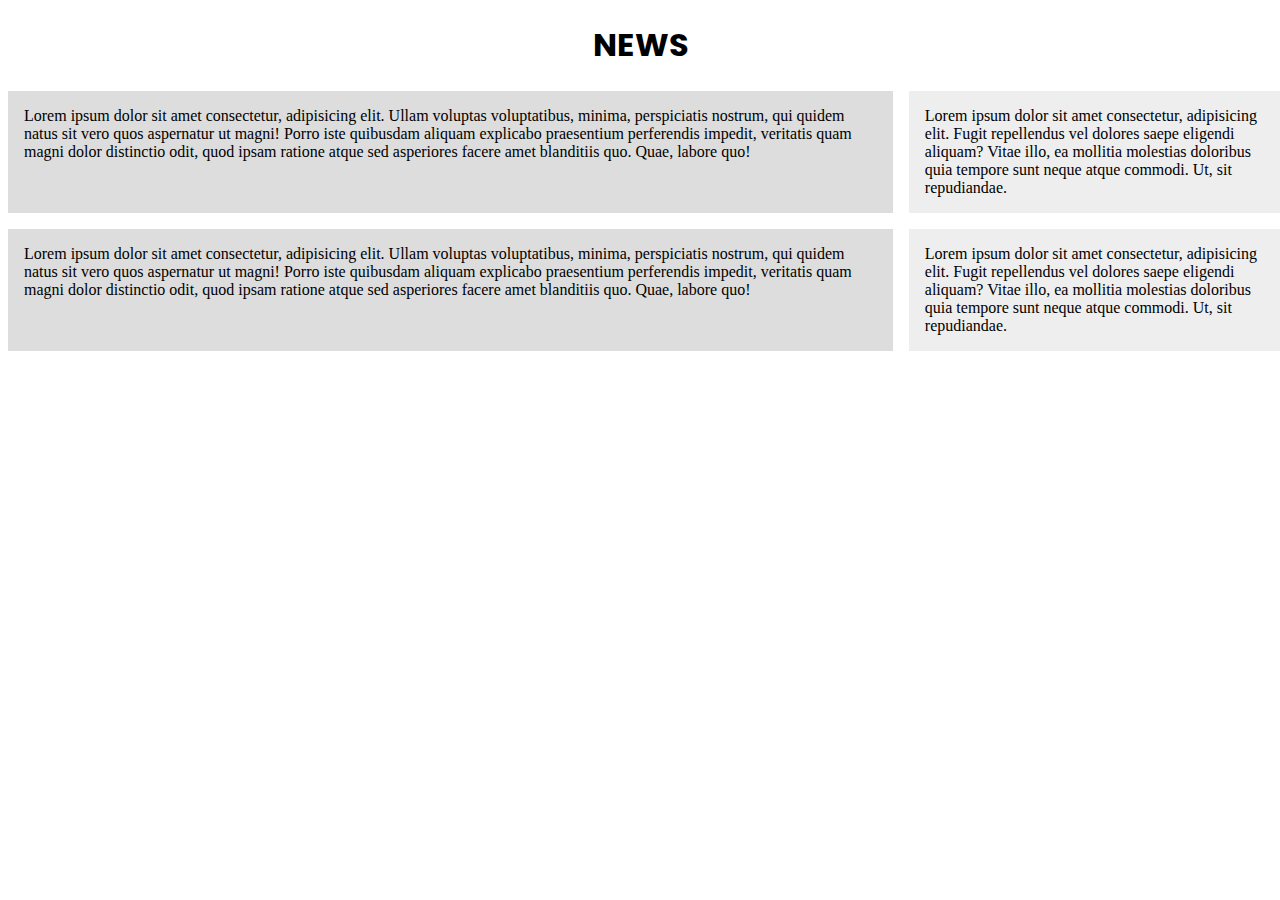
<file: index.html>
<!DOCTYPE html>
<html>

<head>
    <title>
        CSS Grids
    </title>
    <link rel="stylesheet" href="css/style.css">
    <meta charset="UTF-8">
</head>

<body>
    <h1>NEWS</h1>
    <div class="wrapper">
        <div>
            Lorem ipsum dolor sit amet consectetur, adipisicing elit. Ullam voluptas voluptatibus, minima, perspiciatis
            nostrum, qui quidem natus sit vero quos aspernatur ut magni! Porro iste quibusdam aliquam explicabo
            praesentium perferendis impedit, veritatis quam magni dolor distinctio odit, quod ipsam ratione atque sed
            asperiores facere amet blanditiis quo. Quae, labore quo!
        </div>
        <div>
            Lorem ipsum dolor sit amet consectetur, adipisicing elit. Fugit repellendus vel dolores saepe eligendi
            aliquam? Vitae illo, ea mollitia molestias doloribus quia tempore sunt neque atque commodi. Ut, sit
            repudiandae.
        </div>
        <div>
            Lorem ipsum dolor sit amet consectetur, adipisicing elit. Ullam voluptas voluptatibus, minima, perspiciatis
            nostrum, qui quidem natus sit vero quos aspernatur ut magni! Porro iste quibusdam aliquam explicabo
            praesentium perferendis impedit, veritatis quam magni dolor distinctio odit, quod ipsam ratione atque sed
            asperiores facere amet blanditiis quo. Quae, labore quo!
        </div>
        <div>
            Lorem ipsum dolor sit amet consectetur, adipisicing elit. Fugit repellendus vel dolores saepe eligendi
            aliquam? Vitae illo, ea mollitia molestias doloribus quia tempore sunt neque atque commodi. Ut, sit
            repudiandae.
        </div>
    </div>
</body>

</html>
</file>
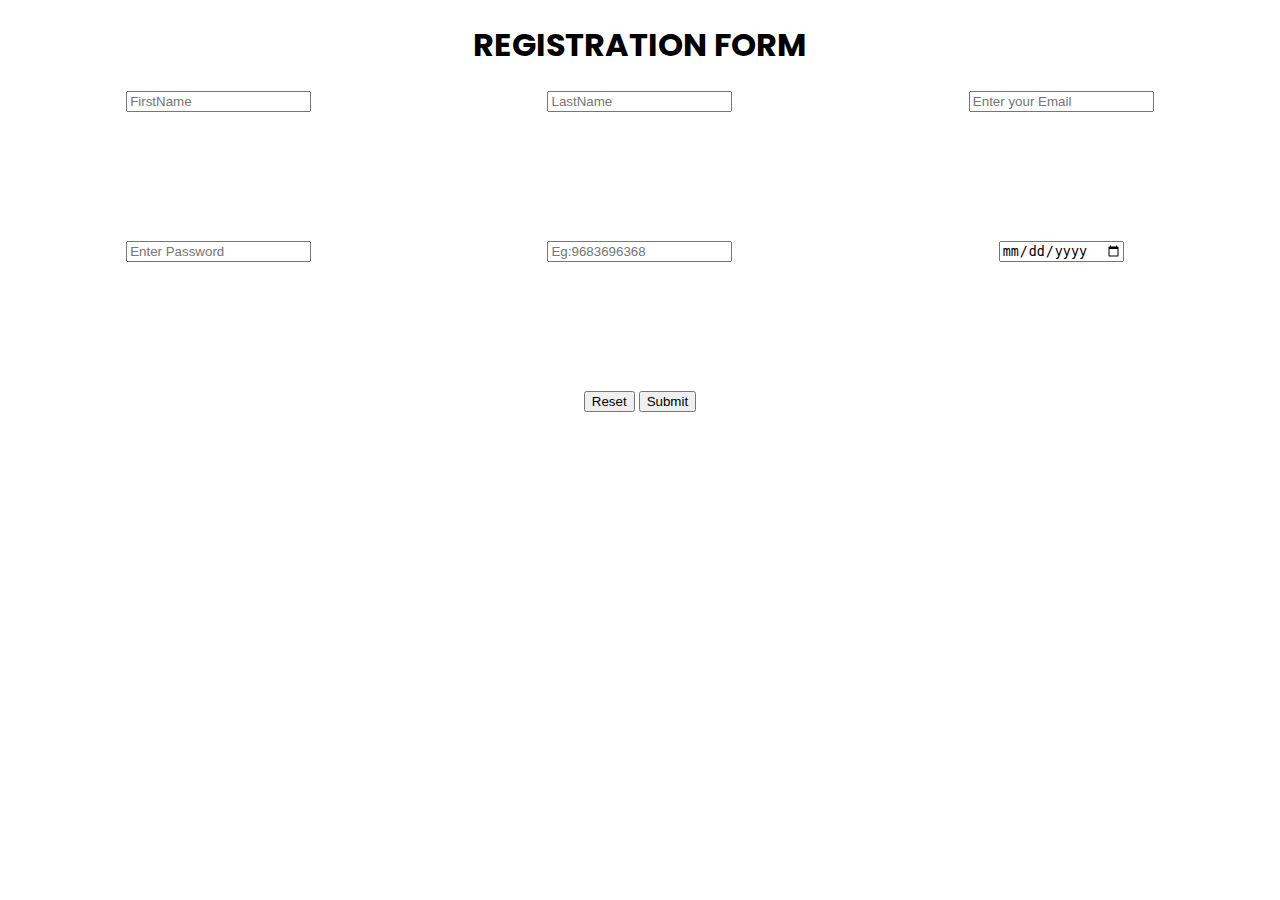
<file: Form.html>
<!DOCTYPE html>
<html lang="en">
<head>
    <meta charset="UTF-8">
    <meta http-equiv="X-UA-Compatible" content="IE=edge">
    <meta name="viewport" content="width=device-width, initial-scale=1.0">
    <title>REGISTRATION FORM</title>
    <link rel="stylesheet" href="css/form.css">
</head>
<body>
    <h1>REGISTRATION FORM</h1>
    <div class="container">
        <div class="firstname">
            <input type="text" placeholder="FirstName">
        </div>
        <div class="lastname">
            <input type="text" placeholder="LastName">
        </div>
        <div class="email">
            <input type="email" placeholder="Enter your Email">
        </div>
        <div class="password">
            <input type="password" placeholder="Enter Password">
        </div>
        <div class="phone">
            <input type="tel" placeholder="Eg:9683696368">
        </div>
        <div class="dateofbirth">
            <input type="date" >
        </div>
        <div></div>
        <div class="btn">
            <button id="reset">Reset</button>
            <button id="submit">Submit</button>
        </div>
    </div>
</body>
</html>
</file>
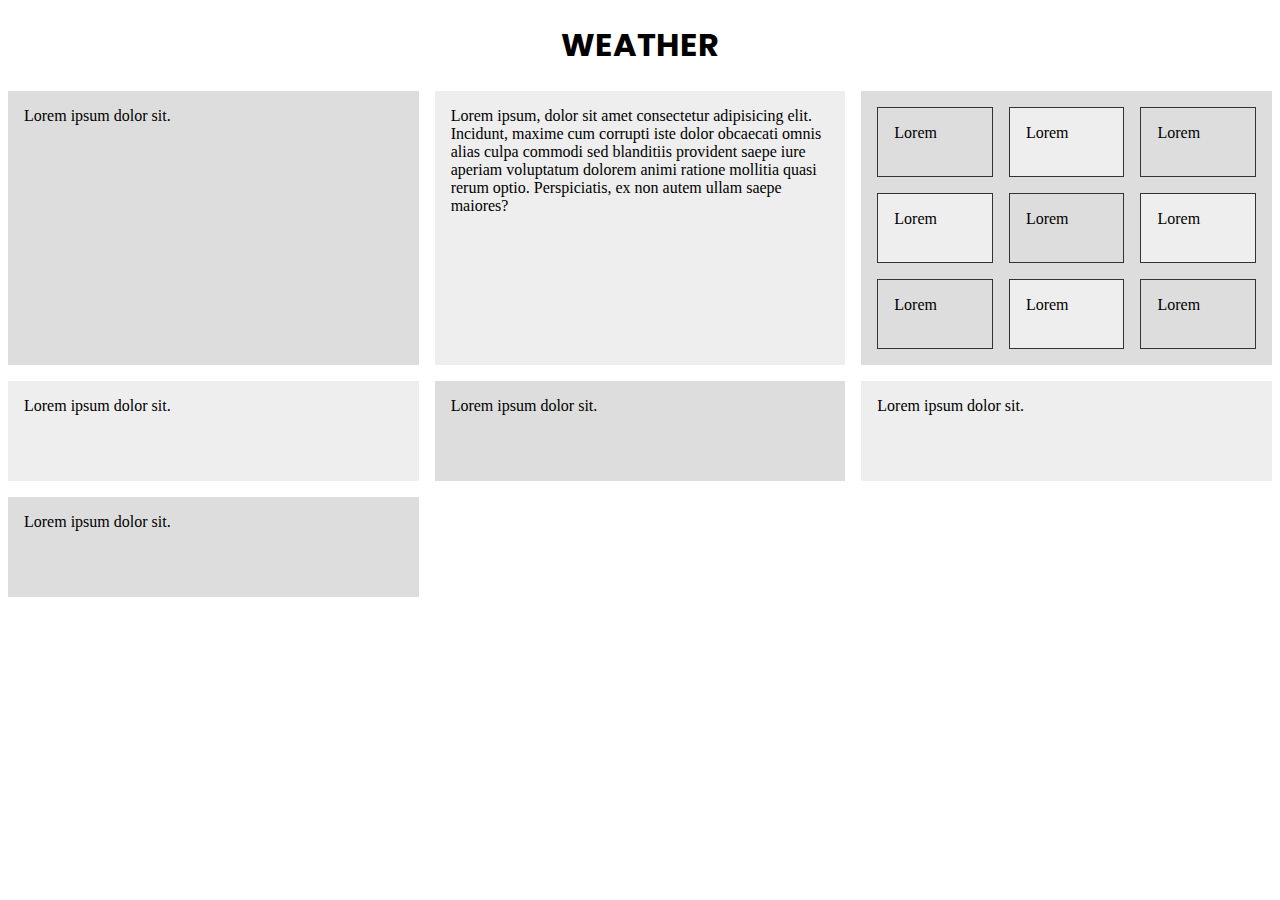
<file: index2.html>
<!DOCTYPE html>
<html lang="en">

<head>
    <meta charset="UTF-8">
    <meta name="viewport" content="width=device-width, initial-scale=1.0">
    <title>CSS Grids</title>
    <link rel="stylesheet" href="css/style2.css">
</head>

<body>
    <h1>WEATHER</h1>
    <div class="wrapper">
        <div>
            Lorem ipsum dolor sit.
        </div>
        <div>
            Lorem ipsum, dolor sit amet consectetur adipisicing elit. Incidunt, maxime cum corrupti iste dolor obcaecati
            omnis alias culpa commodi sed blanditiis provident saepe iure aperiam voluptatum dolorem animi ratione
            mollitia quasi rerum optio. Perspiciatis, ex non autem ullam saepe maiores?
        </div>
        <div class="nested">
            <div>Lorem</div>
            <div>Lorem</div>
            <div>Lorem</div>
            <div>Lorem</div>
            <div>Lorem</div>
            <div>Lorem</div>
            <div>Lorem</div>
            <div>Lorem</div>
            <div>Lorem</div>
        </div>
        <div>
            Lorem ipsum dolor sit.
        </div>
        <div>
            Lorem ipsum dolor sit.
        </div>
        <div>
            Lorem ipsum dolor sit.
        </div>
        <div>
            Lorem ipsum dolor sit.
        </div>
    </div>
</body>

</html>
</file>
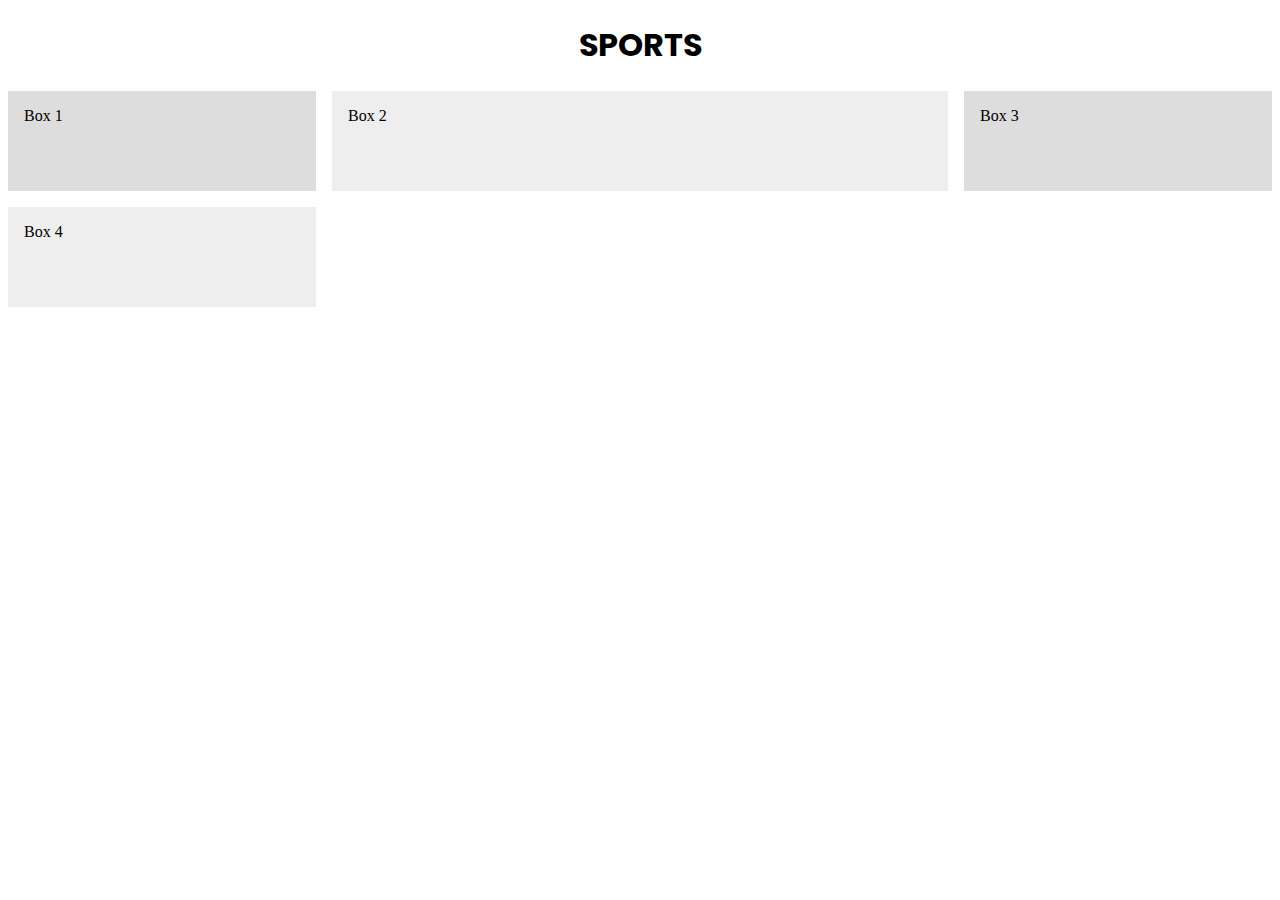
<file: index3.html>
<!DOCTYPE html>
<html lang="en">

<head>
    <meta charset="UTF-8">
    <meta name="viewport" content="width=device-width, initial-scale=1.0">
    <title>CSS Grids</title>
    <link rel="stylesheet" href="css/style3.css">
</head>

<body>
    <h1>SPORTS</h1>
    <div class="wrapper">
        <div class="box box1">Box 1</div>
        <div class="box box2">Box 2</div>
        <div class="box box3">Box 3</div>
        <div class="box box4">Box 4</div>
    </div>
</body>

</html>
</file>
<file: css/style.css>
@import url('https://fonts.googleapis.com/css2?family=Poppins:wght@500;600;700;900&display=swap');
h1
{
    font-family: poppins;
    text-align: center;
}
.wrapper div
{
    background: #eee;
    padding: 1em;
}
.wrapper div:nth-child(odd)
{
    background: #ddd;
}
.wrapper
{
    display: grid;
    grid-template-columns: 70% 30%;
    grid-column-gap: 1em;
    grid-row-gap: 1em;
}
</file>
<file: css/form.css>
@import url('https://fonts.googleapis.com/css2?family=Poppins:wght@500;600;700;900&display=swap');
h1
{
    font-family: poppins;
    text-align: center;
}
.container
{
    display: grid;
    grid-template-columns: 1fr 1fr 1fr;
    grid-auto-rows: minmax(150px, auto);
}
.container div
{
    text-align: center;
}
</file>
<file: css/style2.css>
@import url('https://fonts.googleapis.com/css2?family=Poppins:wght@500;600;700;900&display=swap');
h1
{
    font-family: poppins;
    text-align: center;
}
.wrapper div
{
    background: #eee;
    padding: 1em;
}
.wrapper div:nth-child(odd)
{
    background: #ddd;
}
.wrapper
{
    display: grid;
    /* grid-template-columns: 1fr 1fr 1fr; */
    grid-template-columns: repeat(3, 1fr);
    grid-gap: 1em;
    grid-auto-rows: minmax(100px, auto);
}
.nested
{
    display: grid;
    grid-template-columns: repeat(3, 1fr);
    grid-auto-rows: 70px;
    grid-gap: 1em;
}
.nested div
{
    border: #333 solid 1px;
    padding: 1em;
}
</file>
<file: css/style3.css>
@import url('https://fonts.googleapis.com/css2?family=Poppins:wght@500;600;700;900&display=swap');
h1
{
    font-family: poppins;
    text-align: center;
}
.wrapper div
{
    background: #eee;
    padding: 1em;
}
.wrapper div:nth-child(odd)
{
    background: #ddd;
}
.wrapper
{
    display: grid;
    grid-template-columns: 1fr 2fr 1fr;
    grid-auto-rows: minmax(100px, auto);
    grid-gap: 1em;
}
</file>
